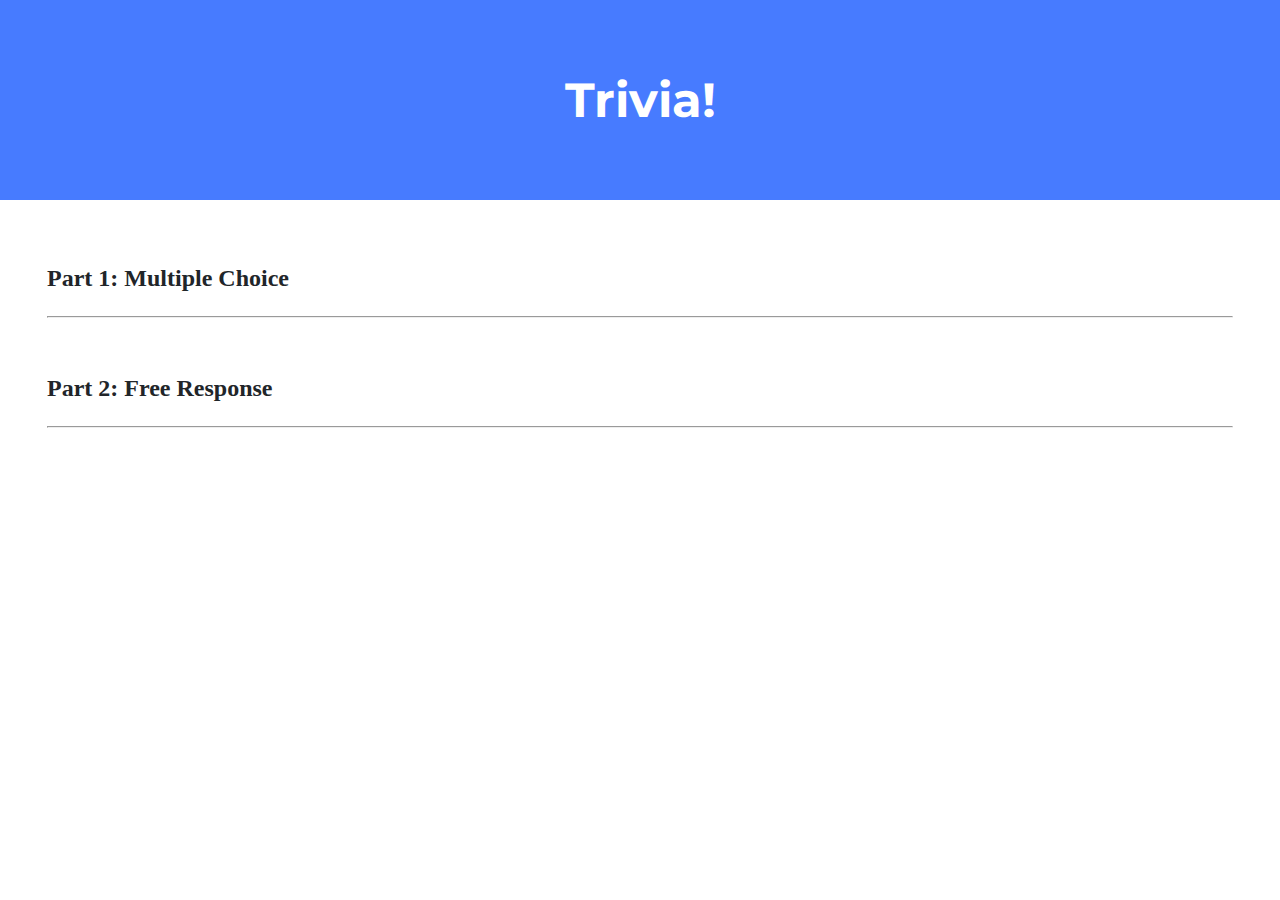
<file: HTTP/index.html>
<!DOCTYPE html>

<html lang="en">
    <head>
        <link href="https://fonts.googleapis.com/css2?family=Montserrat:wght@500&display=swap" rel="stylesheet">
        <link href="styles.css" rel="stylesheet">
        <title>Trivia!</title>
        <script>
            // TODO: Add code to check answers to questions
            
        </script>
    </head>
    <body>
        <div class="header">
            <h1>Trivia!</h1>
        </div>

        <div class="container">
            <div class="section">
                <h2>Part 1: Multiple Choice </h2>
                <hr>
                <!-- TODO: Add multiple choice question here -->
            </div>

            <div class="section">
                <h2>Part 2: Free Response</h2>
                <hr>
                <!-- TODO: Add free response question here -->
            </div>
        </div>
    </body>
</html>
</file>
<file: HTTP/styles.css>
body {
    background-color: #fff;
    color: #212529;
    font-size: 1rem;
    font-weight: 400;
    line-height: 1.5;
    margin: 0;
    text-align: left;
}

.container {
    margin-left: auto;
    margin-right: auto;
    padding-left: 15px;
    padding-right: 15px;
}

.header {
    background-color: #477bff;
    color: #fff;
    margin-bottom: 2rem;
    padding: 2rem 1rem;
    text-align: center;
}

.section {
    padding: 0.5rem 2rem 1rem 2rem;
}

.section:hover {
    background-color: #f5f5f5;
    transition: color 2s ease-in-out, background-color 0.15s ease-in-out;
}

h1 {
    font-family: 'Montserrat', sans-serif;
    font-size: 48px;
}

button, input[type="submit"] {
    background-color: #d9edff;
    border: 1px solid transparent;
    border-radius: 0.25rem;
    font-size: 0.95rem;
    font-weight: 400;
    line-height: 1.5;
    padding: 0.375rem 0.75rem;
    text-align: center;
    transition: color 0.15s ease-in-out, background-color 0.15s ease-in-out, border-color 0.15s ease-in-out, box-shadow 0.15s ease-in-out;
    vertical-align: middle;
}


input[type="text"] {
    line-height: 1.8;
    width: 25%;
}

input[type="text"]:hover {
    background-color: #f5f5f5;
    transition: color 2s ease-in-out, background-color 0.15s ease-in-out;
}
</file>
